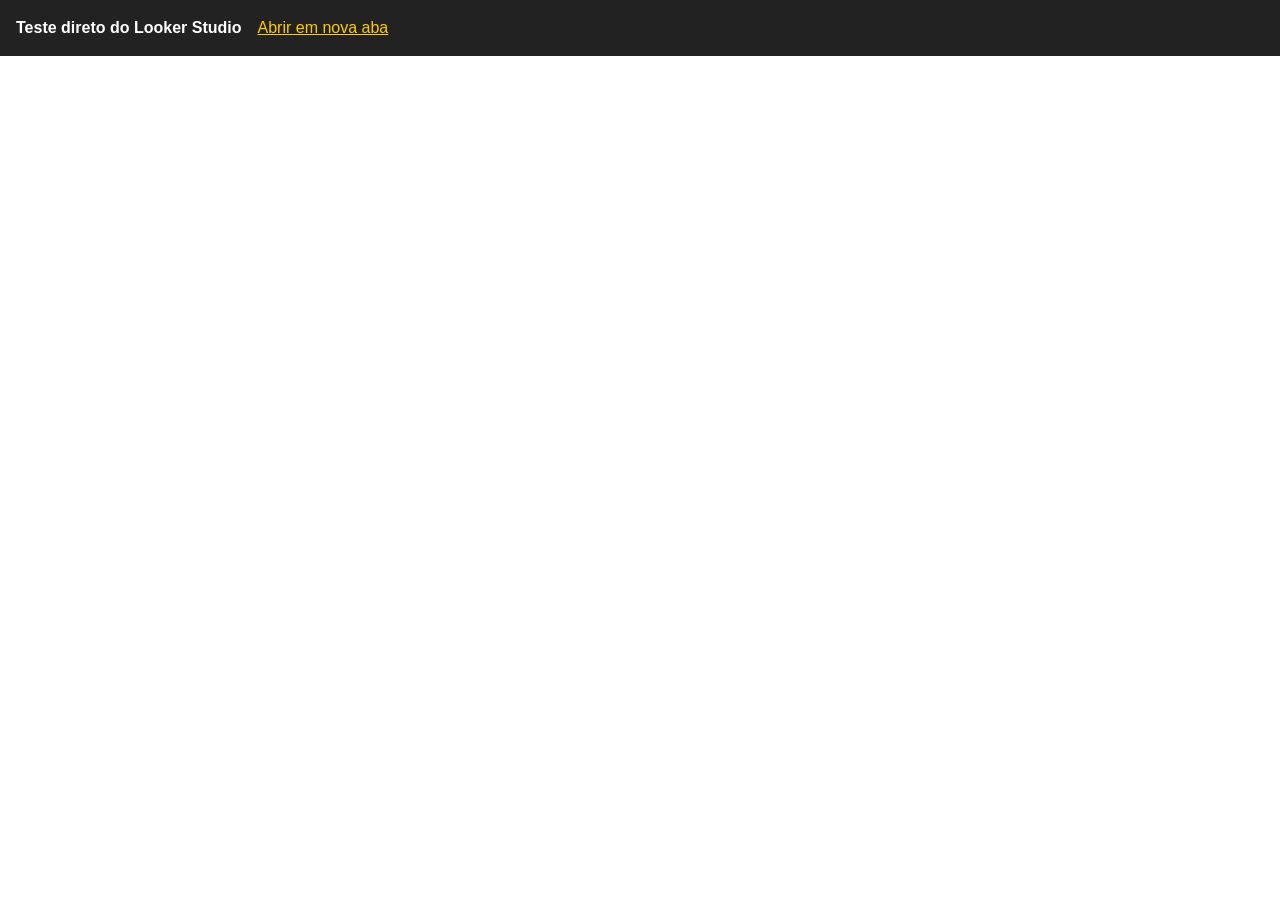
<file: test-embed.html>
<!DOCTYPE html>
<html lang="pt-BR">
<head>
<meta charset="UTF-8">
<meta name="viewport" content="width=device-width,initial-scale=1">
<title>Teste Looker Studio</title>
<style>
html,body{margin:0;width:100%;height:100%;background:#111;color:#fff;font-family:Arial,sans-serif}
.header{height:56px;display:flex;align-items:center;padding:0 16px;box-sizing:border-box;background:#222;gap:16px}
a{color:#ffcc00}
iframe{display:block;width:100%;height:calc(100vh - 56px);min-height:600px;border:0;background:#fff}
</style>
</head>
<body>
<div class="header">
<strong>Teste direto do Looker Studio</strong>
<a href="https://datastudio.google.com/embed/reporting/0a73ea85-2c22-406a-be24-3fa8499ec434/page/rcG7F" target="_blank" rel="noopener">Abrir em nova aba</a>
</div>
<iframe
  title="Dashboard VEC Fleet"
  src="https://datastudio.google.com/embed/reporting/0a73ea85-2c22-406a-be24-3fa8499ec434/page/rcG7F"
  allow="fullscreen"
  allowfullscreen
  loading="eager">
</iframe>
</body>
</html>
</file>
